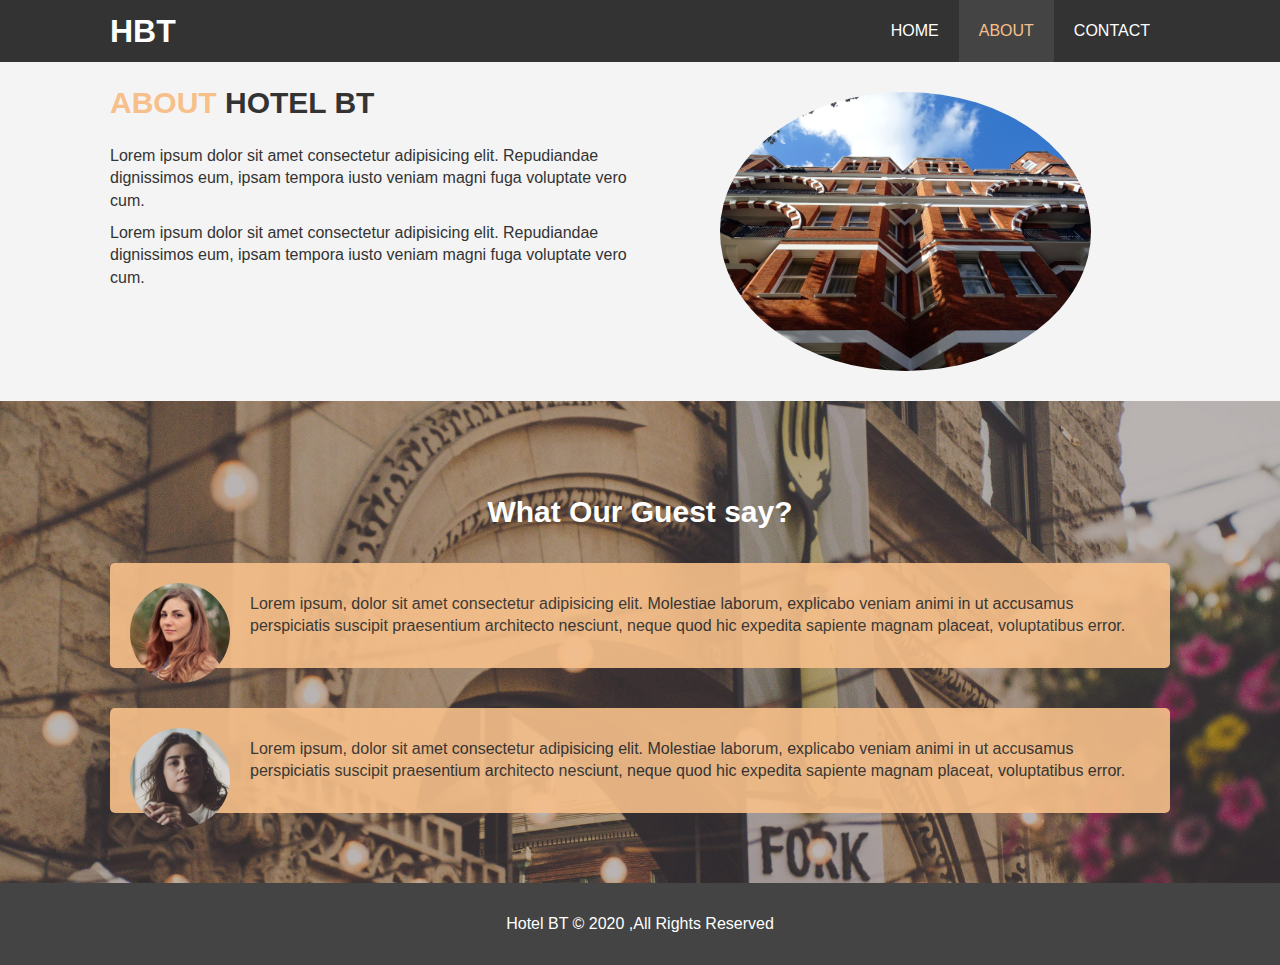
<file: about.html>
<!DOCTYPE html>
<html lang="en">
<head>
  <meta charset="UTF-8">
  <meta name="viewport" content="width=device-width, initial-scale=1.0">
  <meta name="descrpition" content="welcome to the most extraordinary hotel in Boston massachuesetts">
  <meta name="keywords" content="hotel,boston,new england hotel">
  <link rel="stylesheet" href="/css/style-main.css">
  <link rel="stylesheet" media="screen and (max-width:768px)" href="/css/mobile.css">
  <title>about</title>
</head>
<body>
  <header>
    <nav id="navbar">
      <div class="container">
        <h1 class="logo"><a href="index.html">HBT</a></h1>
    <ul>
    <li><a href="index.html">HOME</a></li>
    <li><a class="current" href="about.html">ABOUT</a></li>
    <li><a href="contact.html">CONTACT</a></li>
    </ul>
      </div>
  </nav>
</header>

<section id="about-info" class="bg-light py-3">
  <div class="container">
    <div class="info-left">
      <h1 class="l-heading"><span class="text-primary">ABOUT</span> HOTEL BT</h1>
      <p>Lorem ipsum dolor sit amet consectetur adipisicing elit.
         Repudiandae dignissimos eum, 
         ipsam tempora iusto veniam magni 
         fuga voluptate vero cum.
      </p>
      <p>Lorem ipsum dolor sit amet consectetur adipisicing elit.
        Repudiandae dignissimos eum, 
        ipsam tempora iusto veniam magni 
        fuga voluptate vero cum.
     </p>
    </div>
    <div class="info-right">
      <img src="/img/image_resources/photo-2.jpg" alt="hotel2">
    </div>
  </div>
</section>

<div class="clr"></div>

  <section id="testimonials" class="py-3">
    <div class="container">
      <h2 class="l-heading">What Our Guest say?</h2>
    
      <div class="testimonial bg-primary">
      <img src="/img/image_resources/person-1.jpg" alt= "hgdf">
      <p>Lorem ipsum, dolor sit amet consectetur 
        adipisicing elit. Molestiae laborum,
        explicabo veniam animi in ut 
        accusamus perspiciatis 
        suscipit praesentium architecto 
        nesciunt, neque quod hic expedita 
        sapiente magnam placeat, 
        voluptatibus error.</p></div>

    <div class="testimonial bg-primary">
      <img src="/img/image_resources/person-2.jpg" alt= "gndu">
      <p>Lorem ipsum, dolor sit amet consectetur 
        adipisicing elit. Molestiae laborum,
        explicabo veniam animi in ut 
        accusamus perspiciatis 
        suscipit praesentium architecto 
        nesciunt, neque quod hic expedita 
        sapiente magnam placeat, 
        voluptatibus error.</p>
    </div>
    </div>
  </section>

<footer id="main-footer">
  <p>Hotel BT &copy; 2020 ,All Rights Reserved </p>
</footer>
</body>
</html>
</file>
<file: css/style-main.css>
*{
margin: 0;
padding: 0;
box-sizing: border-box;
}

html,body{
font-family: 'Segoe UI', Tahoma, Geneva, Verdana, sans-serif;
line-height: 1.4em;
}

a{
  color: #333;
  text-decoration: none;
}

h1,h2,h3{
  padding-bottom: 20px;
}

p{
margin: 10px 0px 10px 0px;
}

.container{
  margin: auto;
  max-width: 1100px;
  overflow: auto;
  padding: 0 20px;
}

.text-primary{
  color:#f7c08a;
}

.lead{

  font-size: 20px;
}

.btn{
  display: inline-block;
  font-size: 18px;
  color: white;
  background: #333;
  padding: 13px 20px;
  border: none;
}

.btn:hover{
background: #f7c08a;
color: #333;
}

.btn-light{
  background:white;
  color: #333;
}

.bg-dark{
  background: #333;
  color: white;
}
.bg-light{
  background: #f4f4f4;
  color: #333;
}
.bg-primary{
  background:#f7c08a;
  color:#333;
}

.clr{
  clear: both;
}

.l-heading{
  font-size: 30px;
}
/* padding */
.py-1{
  padding: 10px 0px;
}
.py-2{
  padding: 20px 0px;
}
.py-3{
  padding: 30px 0px;
}

#navbar{
  background: #333;
  overflow: auto;
}

#navbar a{
  color: white;
}

#navbar .logo{
  float:left;
  padding-top: 20px;

}

#navbar ul{
  list-style: none;
  float: right;
}

#navbar ul li{
  float: left;
}

#navbar ul li a{
  display: block;
  padding: 20px;
  text-align: center;
}

#navbar ul li a:hover, #navbar ul li a.current{
  background: #444;
  color: #f7c08a;
}

#navbar .logo{
  float: left;
  padding-top: 20px;
}

/* showcase */

#showcase{
  background: url('../img/image_resources/showcase.jpg') no-repeat 
  center center/cover ;
  height: 600px;
}

#showcase .showcase-content{
  color:white;
  text-align: center;
  padding-top: 170px;
}

#showcase .showcase-content h1{
  font-size: 60px;
  line-height: 1.2em;
}

#showcase .showcase-content p{
  padding-bottom: 20px;
  line-height: 1.5em;
}

/* home info */

#home-info{
  height: 450px;
}

#home-info .info-img{
  float: left;
  width: 50%;
  background:url('../img/image_resources/photo-1.jpg') no-repeat;
  min-height: 100%;
}

#home-info .info-content{
  float:right;
  color: white;
  width: 50%;
  height: 100%;
  text-align: center;
  padding: 50px 30px;
  overflow:hidden;
  padding-bottom:30px;
}


/* 3 box section */

.box{
  float: left;
  width: 33.3%;
  padding: 50px;
  text-align: center;
}

.box i{

  margin-bottom: 10px;
}
/* about info */
#about-info .info-right{
float: right;
width: 50%;
min-height: 100%;
}
#about-info .info-right img{
width: 70%;
display: block;
margin: auto;
border-radius: 60%;
}

#about-info .info-left{
  float: left;
  width: 50%;
  min-height: 100%;
}

#testimonials{
  height: 100%;
  background: url('/img/image_resources/test-bg.jpg') no-repeat center center/cover;
  padding-top: 100px;
}
#testimonials h2{
  color: #fff;
  text-align: center;
  padding-bottom: 40px;
}

#testimonials .testimonial{
  padding: 20px;
  margin-bottom: 40px;
  border-radius: 5px;
  opacity: 0.9;
}

#testimonials .testimonial img{
  width: 100px;
  float: left;
  margin-right: 20px;
  border-radius: 50%;
}

/* contact form */
#contact-form .form-group{
  margin: 20px;
  margin-bottom:20px ;
}

#contact-form label{
  display:block;
  margin-bottom: 5px;
  margin-left: 30%;
}

#contact-form input,#contact-form textarea{
  width: 50%;
  padding: 10px;
  border: 1px #ddd solid;
  margin-left: 30%;
}

#contact-form input:focus,#contact-form textarea:focus{
outline: none;
border-color: #f7c08a;
}

#contact-form textarea{
  height: 200px;
}

#contact-form h1,#contact-form p{
  text-align: center;
}

#contact-form button{
  display: block;
  margin-left: 70%;
}
/* footer */

#main-footer{
  text-align: center;
  background: #444;
  color: white;
  padding: 20px;
}
</file>
<file: css/mobile.css>
#navbar .logo{
  float: none;
  text-align: center;
}

#navbar ul, #navbar ul li{
  float: none;  
}

#navbar ul li a{
  padding: 10px;
  border-bottom: #444 dotted 1px;
}

/* showcase */
.showcase{
  height: 100%;
}
  /* home info */

#home-info .info-img{
    display: none;
}

#home-info .info-content{
  float:none;
  width: 100%;
}

/* boxes */
.box{
  float: none;
  width: 100%;

}

/* about info */

#about-info .info-right, #about-info .info-left
{
  float: none;
  width: 100%;
}  
 #about-info .info-right{
  margin-top: 30px;
 }

.l-heading{
  text-align: center;
  line-height: 1.2p;
}

/* contact */
#contact-info .box{
  border-bottom: #444 dotted 1px;

}

#showcase .showcase-content{
  padding-top: 70px;
  padding-bottom: 30px;
}
</file>
